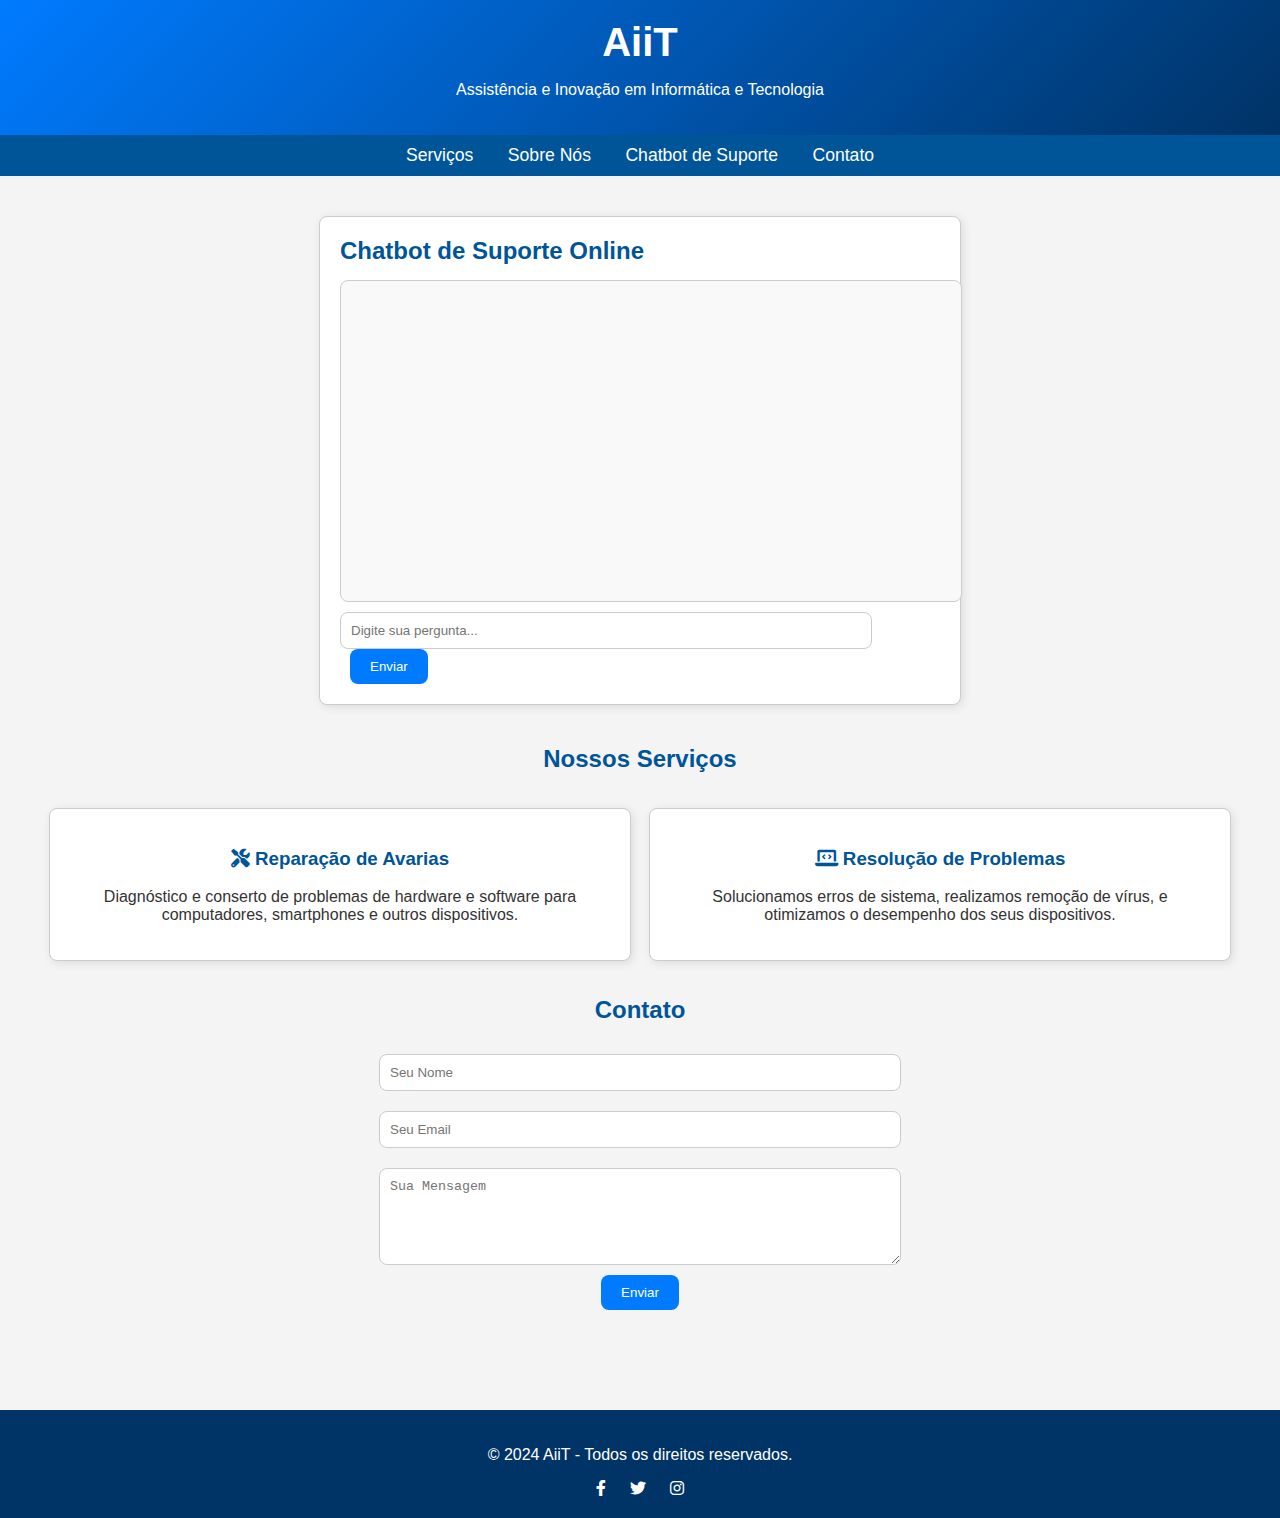
<file: index.html>
<!DOCTYPE html>
<html lang="pt-BR">
<head>
    <meta charset="UTF-8">
    <meta name="viewport" content="width=device-width, initial-scale=1.0">
    <title>AiiT - Assistência e Inovação em Informática e Tecnologia</title>
    <link rel="stylesheet" href="https://cdnjs.cloudflare.com/ajax/libs/font-awesome/6.0.0-beta3/css/all.min.css">
    <style>
        /* Global Styles */
        body {
            font-family: 'Arial', sans-serif;
            margin: 0;
            padding: 0;
            background-color: #f4f4f4;
            color: #333;
        }
        h2 {
            color: #005599;
            text-align: center;
            margin: 20px 0;
        }

        /* Header */
        header {
            background: linear-gradient(135deg, #007BFF, #003366);
            color: white;
            padding: 20px;
            text-align: center;
        }
        header h1 {
            margin: 0;
            font-size: 2.5em;
        }

        /* Navigation */
        nav {
            background-color: #005599;
            padding: 10px;
            text-align: center;
        }
        nav a {
            color: white;
            text-decoration: none;
            margin: 0 15px;
            font-size: 1.1em;
        }
        nav a:hover {
            text-decoration: underline;
        }

        /* Main Container */
        .container {
            padding: 40px 20px;
            max-width: 1200px;
            margin: auto;
        }

        /* Services Section */
        .services {
            display: flex;
            flex-wrap: wrap;
            justify-content: space-around;
        }
        .service-item {
            background-color: #fff;
            border: 1px solid #ccc;
            border-radius: 8px;
            width: 45%;
            margin: 15px 0;
            padding: 20px;
            box-shadow: 2px 2px 10px rgba(0,0,0,0.1);
            text-align: center;
        }
        .service-item h3 {
            color: #005599;
        }

        /* Chatbot Section */
        .chatbox-container {
            background-color: #fff;
            border-radius: 8px;
            border: 1px solid #ccc;
            box-shadow: 2px 2px 10px rgba(0, 0, 0, 0.1);
            max-width: 600px;
            margin: auto;
            padding: 20px;
            margin-bottom: 40px;
        }
        .chatbox-header {
            font-weight: bold;
            font-size: 1.5em;
            margin-bottom: 15px;
            color: #005599;
        }
        .chatbox {
            width: 100%;
            height: 300px;
            border: 1px solid #ccc;
            padding: 10px;
            overflow-y: auto;
            margin-bottom: 10px;
            border-radius: 8px;
            background-color: #f9f9f9;
        }
        .input-box {
            width: calc(100% - 90px);
            padding: 10px;
            border: 1px solid #ccc;
            border-radius: 8px;
        }
        .input-button {
            padding: 10px 20px;
            background-color: #007BFF;
            color: white;
            border: none;
            cursor: pointer;
            border-radius: 8px;
            margin-left: 10px;
        }
        .input-button:hover {
            background-color: #005599;
        }

        /* Contact Section */
        .contact-form {
            display: flex;
            flex-direction: column;
            align-items: center;
            margin: 20px 0;
        }
        .contact-form input, .contact-form textarea {
            width: 100%;
            max-width: 500px;
            padding: 10px;
            margin: 10px 0;
            border: 1px solid #ccc;
            border-radius: 8px;
        }
        .contact-form button {
            padding: 10px 20px;
            background-color: #007BFF;
            color: white;
            border: none;
            cursor: pointer;
            border-radius: 8px;
        }

        /* Footer */
        footer {
            background-color: #003366;
            color: white;
            text-align: center;
            padding: 20px 0;
            margin-top: 40px;
        }
        footer .social-icons a {
            margin: 0 10px;
            color: white;
        }

        /* Responsiveness */
        @media (max-width: 768px) {
            .services {
                flex-direction: column;
                align-items: center;
            }
            .service-item {
                width: 90%;
            }
        }
    </style>
</head>
<body>

    <!-- Header -->
    <header>
        <h1>AiiT</h1>
        <p>Assistência e Inovação em Informática e Tecnologia</p>
    </header>

    <!-- Navigation -->
    <nav>
        <a href="#services">Serviços</a>
        <a href="#about">Sobre Nós</a>
        <a href="#chatbot">Chatbot de Suporte</a>
        <a href="#contact">Contato</a>
    </nav>

    <div class="container">

        <!-- Chatbot Section -->
        <section id="chatbot">
            <div class="chatbox-container">
                <div class="chatbox-header">Chatbot de Suporte Online</div>
                <div class="chatbox" id="chatbox"></div>
                <input class="input-box" type="text" id="userInput" placeholder="Digite sua pergunta...">
                <button class="input-button" onclick="sendMessage()">Enviar</button>
            </div>
        </section>

        <!-- Services Section -->
        <section id="services">
            <h2>Nossos Serviços</h2>
            <div class="services">
                <div class="service-item">
                    <h3><i class="fas fa-tools"></i> Reparação de Avarias</h3>
                    <p>Diagnóstico e conserto de problemas de hardware e software para computadores, smartphones e outros dispositivos.</p>
                </div>
                <div class="service-item">
                    <h3><i class="fas fa-laptop-code"></i> Resolução de Problemas</h3>
                    <p>Solucionamos erros de sistema, realizamos remoção de vírus, e otimizamos o desempenho dos seus dispositivos.</p>
                </div>
                <!-- Add more services as needed -->
            </div>
        </section>

        <!-- Contact Section -->
        <section id="contact">
            <h2>Contato</h2>
            <form class="contact-form">
                <input type="text" placeholder="Seu Nome" required>
                <input type="email" placeholder="Seu Email" required>
                <textarea rows="5" placeholder="Sua Mensagem"></textarea>
                <button type="submit">Enviar</button>
            </form>
        </section>
    </div>

    <!-- Footer -->
    <footer>
        <p>&copy; 2024 AiiT - Todos os direitos reservados.</p>
        <div class="social-icons">
            <a href="#"><i class="fab fa-facebook-f"></i></a>
            <a href="#"><i class="fab fa-twitter"></i></a>
            <a href="#"><i class="fab fa-instagram"></i></a>
        </div>
    </footer>

    <script>
        async function sendMessage() {
            const userInput = document.getElementById("userInput").value;
            const chatbox = document.getElementById("chatbox");

            if (userInput.trim() === "") return;

            // Display user message
            chatbox.innerHTML += `<div class="chat-message user"><strong>Você:</strong> ${userInput}</div>`;
            document.getElementById("userInput").value = "";
            
            // Placeholder bot response
            setTimeout(() => {
                chatbox.innerHTML += `<div class="chat-message bot"><strong>Bot:</strong> Esta é uma resposta simulada.</div>`;
                chatbox.scrollTop = chatbox.scrollHeight;
            }, 1000);
        }
    </script>

</body>
</html>
</file>
